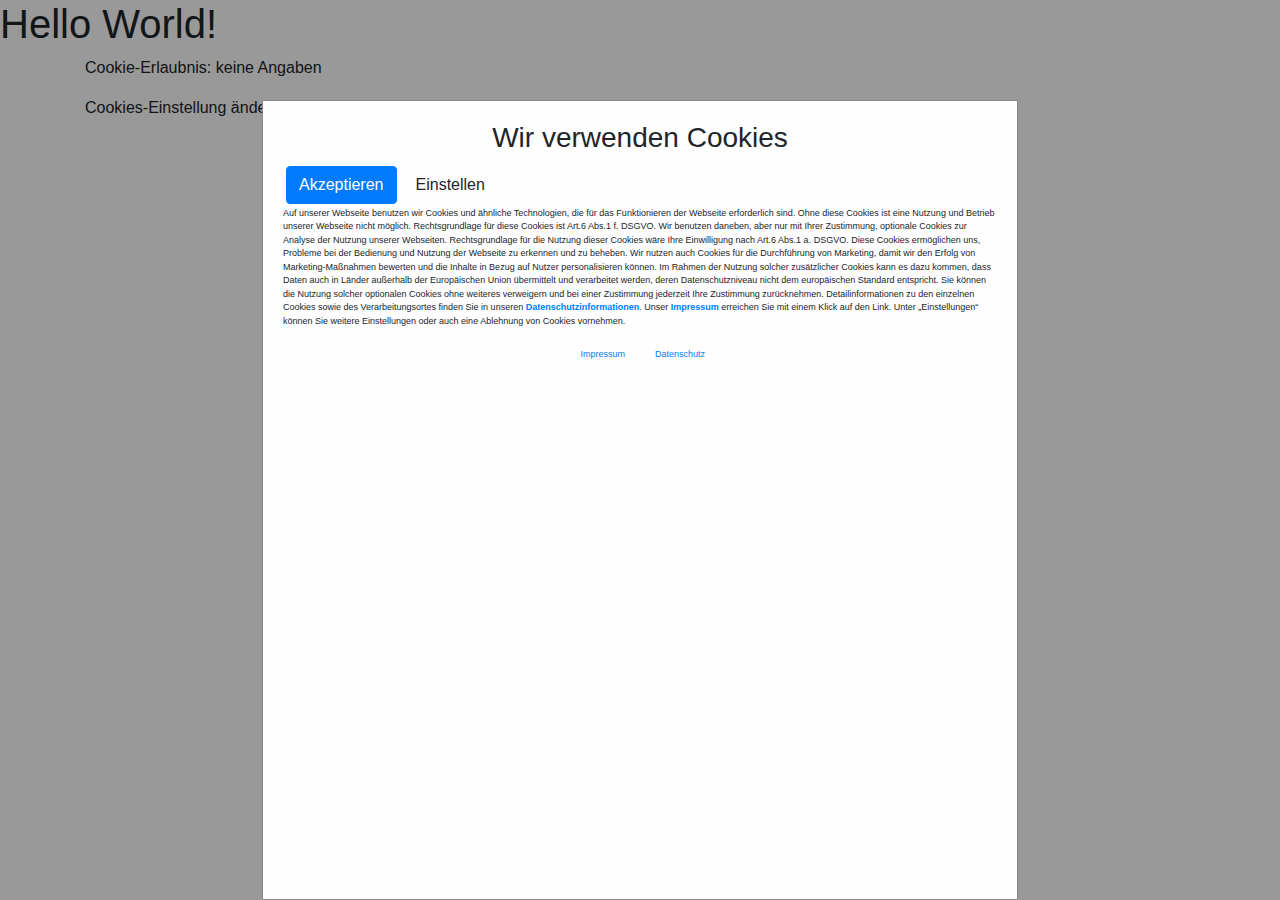
<file: examples/index.html>
<html>
<head>
<!-- optional Bootstrap-->
<link rel="stylesheet" href="https://cdn.jsdelivr.net/npm/bootstrap@4.3.1/dist/css/bootstrap.min.css" integrity="sha384-ggOyR0iXCbMQv3Xipma34MD+dH/1fQ784/j6cY/iJTQUOhcWr7x9JvoRxT2MZw1T" crossorigin="anonymous">


<link rel="stylesheet" href="cookie_consent.css">



<!-- optional Bootstrap-->
<script src="https://code.jquery.com/jquery-3.3.1.slim.min.js" integrity="sha384-q8i/X+965DzO0rT7abK41JStQIAqVgRVzpbzo5smXKp4YfRvH+8abtTE1Pi6jizo" crossorigin="anonymous"></script>
<script src="https://cdn.jsdelivr.net/npm/popper.js@1.14.7/dist/umd/popper.min.js" integrity="sha384-UO2eT0CpHqdSJQ6hJty5KVphtPhzWj9WO1clHTMGa3JDZwrnQq4sF86dIHNDz0W1" crossorigin="anonymous"></script>
<script src="https://cdn.jsdelivr.net/npm/bootstrap@4.3.1/dist/js/bootstrap.min.js" integrity="sha384-JjSmVgyd0p3pXB1rRibZUAYoIIy6OrQ6VrjIEaFf/nJGzIxFDsf4x0xIM+B07jRM" crossorigin="anonymous"></script>


<script type="text/javascript" src="cookie_consent.js"></script>

</head>
<body>


<div id="content" class="main-section">
<h1>Hello World!</h1>
</div>

<footer>
	<section class="section footer-section footer-section-content">
		<div class="container">


		<div id="cookieConsentContainer" style="visibility:hidden;" class="cookieConsentContainer">
		  <div id="cookieMaske" style="visibility:hidden;" class="frame frame-well frame-type-html frame-layout-0 frame-space-before-none frame-space-after-none text-center">
			<div class="row">
			  <div class="col-12 col-sm-12 col-md-12 col-lg-12  col-xl-12">
			  <h3>Wir verwenden Cookies</h3>      
			  </div>
			</div>
			
			<div class="row">
			  <div class="col-12 col-sm-12 col-md-12 col-lg-12 col-xl-12">
				<div class="form-inline">
				  <div class="form-group">
					<button id="btnAgree" type="button" class="btn btn-primary btn-md"    >Akzeptieren</button>
					<button id="btnSettings" type="button" class="btn btn-default btn-md">Einstellen</button>
					
				  </div>
				</div>
			  </div>
			</div>    

			<div class="row" style="visibility:hidden;height:0px;padding:0px;margin:0px;">
			  <div class="col-12 col-sm-12 col-md-12 col-lg-12 col-xl-12" style="visibility:hidden;height:0px;padding:0px;margin:0px;">
			  <a href="http://youtsite.de/index.php?id=64" style="visibility:hidden;height:0px;padding:0px;margin:0px;">mehr info</a>      
			  </div>
			</div>    
			<div class="row">
			  <div class="col-12 col-sm-12 col-md-12 col-lg-12 col-xl-12">
			<div class="cookieText text-left" >
			  Auf unserer Webseite benutzen wir Cookies und ähnliche Technologien, die für das Funktionieren der Webseite erforderlich sind.
			  Ohne diese Cookies ist eine Nutzung und Betrieb unserer Webseite nicht möglich. Rechtsgrundlage für diese Cookies ist Art.6 Abs.1 f. DSGVO.
			  Wir benutzen daneben, aber nur mit Ihrer Zustimmung, optionale Cookies zur Analyse der Nutzung unserer Webseiten.
			  Rechtsgrundlage für die Nutzung dieser Cookies wäre Ihre Einwilligung nach Art.6 Abs.1 a. DSGVO. Diese Cookies ermöglichen uns, Probleme bei der Bedienung und Nutzung der Webseite zu erkennen und zu beheben.
			  Wir nutzen auch Cookies für die Durchführung von Marketing, damit wir den Erfolg von Marketing-Maßnahmen bewerten und die Inhalte in Bezug auf Nutzer personalisieren können.
			  Im Rahmen der Nutzung solcher zusätzlicher Cookies kann es dazu kommen, dass Daten auch in Länder außerhalb der Europäischen Union übermittelt und verarbeitet werden, deren Datenschutzniveau nicht dem europäischen Standard entspricht.
			  Sie können die Nutzung solcher optionalen Cookies ohne weiteres verweigern und bei einer Zustimmung jederzeit Ihre Zustimmung zurücknehmen.
			  Detailinformationen zu den einzelnen Cookies sowie des Verarbeitungsortes finden Sie in unseren <a href="https://youtsite.de/Datenschutz"><b>Datenschutzinformationen</b></a>.
			  Unser <a href="https://youtsite.de/Impressum"><b>Impressum</b></a> erreichen Sie mit einem Klick auf den Link. Unter „Einstellungen“ können Sie weitere Einstellungen oder auch eine Ablehnung von Cookies vornehmen.    
			</div>
			  </div>
			</div>

			<div class="row">
			  <div class="col-12 col-sm-12 col-md-12 col-lg-12 col-xl-12">
			<button id="btnDetails" type="button" class="btn btn-link" style="visibility:hidden;height:0px;">Cookie details</button>      
			  </div>
			</div>
			
			<div class="row">
			  <div class="col-xs-6 col-sm-6 col-md-6 col-lg-6 text-right">
			   <a href="http://youtsite.de/index.php?id=63">Impressum</a>      
			  </div>  
			  <div class="col-xs-6 col-sm-6 col-md-6 col-lg-6 text-left">
			   <a href="http://youtsite.de/index.php?id=64">Datenschutz</a>      
			  </div>
			</div>    
			
			
		  </div>
		  <div id="cookieListe" style="visibility:hidden;" class="frame frame-well frame-type-html frame-layout-0 frame-space-before-none frame-space-after-none text-left">
			  <h3><b>Essenzielle Cookies</b></h3>
		<div class='table-responsive text-left ' style="overflow-y: scroll; height:220px; max-height: 100vh;">

		<table class='table table-striped text-left'>


		<tr><td>Name</td><td>cookie_erlauben</td></tr>
		<tr><td>Anbieter</td><td>Keine Übermittlung an Drittanbieter</td></tr>
		<tr><td>Zweck</td><td>Login Cookie - Merkt sich Cookie Einstellung der Besucher.</td></tr>
		<tr><td>Datenschutzerklärung</td><td>https://youtsite.de/impressum-datenschutz/datenschutz/</td></tr>
		<tr><td>Host(s)</td><td>youtsite.de</td></tr>
		<tr><td>Cookie Name</td><td>cookie_erlauben</td></tr>
		<tr><td>Cookie Laufzeit</td><td>1 Tag</td></tr>

		<tr><td>Name</td><td>fe_typo_user</td></tr>
		<tr><td>Anbieter</td><td>Keine Übermittlung an Drittanbieter</td></tr>
		<tr><td>Zweck</td><td>Login Cookie - Merkt sich einen Kunden/Nutzer-Login.</td></tr>
		<tr><td>Datenschutzerklärung</td><td>https://youtsite.de/impressum-datenschutz/datenschutz/</td></tr>
		<tr><td>Host(s)</td><td>youtsite.de</td></tr>
		<tr><td>Cookie Name</td><td>fe_typo_user</td></tr>
		<tr><td>Cookie Laufzeit</td><td>30 Tage</td></tr>

		<tr><td>Name</td><td>PHPSESSID</td></tr>
		<tr><td>Anbieter</td><td>Keine Übermittlung an Drittanbieter</td></tr>
		<tr><td>Zweck</td><td>Dient der Verwaltung anderer Cookies, hat insoweit keine eigene Funktion.</td></tr>
		<tr><td>Datenschutzerklärung</td><td>https://youtsite.de/impressum-datenschutz/datenschutz/</td></tr>
		<tr><td>Cookie Name</td><td>PHPSESSID</td></tr>
		<tr><td>Cookie Laufzeit</td><td>Browsersitzung (Session)</td></tr>

		<tr><td>Name</td><td>apemplconsrandomNumber</td></tr>
		<tr><td>Anbieter</td><td>Keine Übermittlung an Drittanbieter</td></tr>
		<tr><td>Zweck</td><td>Zeigt zufälliges Mitarbeiter-Foto sowie die Kontaktdaten.</td></tr>
		<tr><td>Datenschutzerklärung</td><td>https://youtsite.de/impressum-datenschutz/datenschutz/</td></tr>
		<tr><td>Cookie Name</td><td>apemplconsrandomNumber</td></tr>
		<tr><td>Cookie Laufzeit</td><td>7 Tage</td></tr>  
		  
		  
		<tr><td><b>Marketing Cookies</b></td><td></td></tr>
		<tr><td>Name</td><td>Google Analytics</td></tr>
		<tr><td>Anbieter</td><td>Google LLC</td></tr>
		<tr><td>Zweck</td><td>Cookie von Google für Website-Analysen. Erzeugt statistische Daten darüber, wie der Besucher die Website nutzt.</td></tr>
		<tr><td>Datenschutzerklärung</td><td>https://policies.google.com/privacy</td></tr>
		<tr><td>Cookie Name</td><td>_ga,_gat,_gid,_gcl_au</td></tr>
		<tr><td>Cookie Laufzeit</td><td>2 Jahre</td></tr>


		<tr><td>Name</td><td>Facebook</td></tr>
		<tr><td>Anbieter</td><td>Facebook</td></tr>
		<tr><td>Zweck</td><td>Cookie von Facebook für Website-Analysen. Erzeugt statistische Daten darüber, wie der Besucher die Website nutzt.</td></tr>
		<tr><td>Datenschutzerklärung</td><td>https://www.facebook.com/policies</td></tr>
		<tr><td>Cookie Name</td><td>_fb*</td></tr>
		<tr><td>Cookie Laufzeit</td><td>2 Jahre</td></tr>

		</table>
		</div>    
			
			<div id="listeCookies">
			  
			</div>
			<div class="row text-center">
			<button id="btnBackToCookieMaske" type="button" class="btn btn-danger btn-lg">zurück</button>
			</div>
		  </div>
		</div>


		<div id="cookieSettings" style="visibility:hidden;" class="frame frame-well frame-type-html frame-layout-0 frame-space-before-none frame-space-after-none text-center">
		  
		<h6>Cookie-Einstellungen:</h6>
		 

		  <h6>Notwendige Cookies</h6>
		  <p>
			  <input type="checkbox" checked disabled="disabled">
			Ohne diese Cookies kann die Webseite nicht richtig funktionieren. <br/>Sie sind normalerweise aktiviert und können nicht deaktiviert werden.
		  </p>
		  <button id="btnDecline" type="button" class="btn btn-default btn-md"  >Alle restlichen Cookies ablehnen</button>
		  &nbsp;
			<button id="btnSettingsBackToCookieMaske" type="button" class="btn btn-danger btn-md">&nbsp;Zurück</button>
		</div>
		
		<p>Cookie-Erlaubnis:&nbsp;<span id="cookie_erlaubt_ja_nein"> keine Angaben</span></p>
		<p id="apanocookiedelete" class="label label-primary"  onclick="function hi(){ document.cookie.split(';').forEach(function(c) { document.cookie = c.replace(/^ +/, '').replace(/=.*/, '=;expires=' + new Date().toUTCString() + ';path=/;domain=.apano.de'); }); document.cookie.split(';').forEach(function(c) { document.cookie = c.replace(/^ +/, '').replace(/=.*/, '=;expires=' + new Date().toUTCString() + ';path=/'); });   if( $('#cookie_erlaubt_ja_nein').length )    {      $('#cookie_erlaubt_ja_nein').text('keine Angaben');      }    window.location.reload();     };hi();">Cookies-Einstellung ändern</p>
		
		
</div>
</section>
</footer>

</body>
</html>
</file>
<file: examples/cookie_consent.css>
.cookieConsentContainer {
     position: fixed;
     bottom: 5px;
     left: 0px;
     z-index: 1030;
     padding-top:0px;
     padding-bottom:0px;
     padding-left:10px;
     padding-right:10px;
     font-size: xx-small;
}
 .cookieConsentContainer button{
    /* font-size: xx-small;
     */
     margin:3px;
}
 #cookieMaske{
     position: fixed;
     bottom: 5px;
     left: 0px;
     z-index: 1030;
}
 #cookieListe{
     position: fixed;
     top: 15px;
     left: 0px;
     z-index: 1031;
}
 @media only screen and (max-width: 342px) {
     div#cookieListe {
         width:80%;
    }
}
 @media only screen and (max-width: 535px) {
     .btn {
         width: auto !important;
    }
}
/* Modal Start */
 .cookieConsentContainer {
     position: fixed;
     bottom: 5px;
     padding-bottom: 0px;
     padding-left: 10px;
     padding-right: 10px;
     font-size: xx-small;
     display: block;
     z-index: 10000;
     padding-top: 100px;
     left: 0;
     top: 0;
     width: 100%;
     height: 100%;
     overflow: auto;
     background-color: rgba(0,0,0,0.4);
     text-align: center;
}
 #cookieMaske {
     position: initial;
     bottom: auto;
     left: auto;
     z-index: 10030;
     background-color: #fefefe;
     margin: auto;
     padding: 20px;
     border: 1px solid #888;
     width: 94%;
    /*width:94%;
    */
     min-width: 275px;
}
 .cookieText {
     max-height: 300px;
     overflow-y: scroll;
}
/* .cookieConsentContainer .consentButttonContainer {
     margin-bottom:15px 
}
 */
 @media only screen and (min-width: 1400px) {
     #cookieMaske{
         font-size: large;
    }
     .table-responsive, #btnBackToCookieMaske {
         font-size: large !important;
    }
}
 @media only screen and (min-width: 2000px) {
     #cookieMaske .btn {
         font-size: large;
    }
}
 #cookieListe {
    /* position: initial;
     bottom: auto;
     left: auto;
     */
     z-index: 10000;
     min-width: 250px;
     max-width: 100%;
     width:100% !important;
     margin: auto;
}
/* Modal Ende */
 .btn-lg, .btn-group-lg > .btn {
     padding: 8px 8px !important;
}
/* 26.08.2022 */
 #cookieSettings{
     position: fixed;
     top: 15px;
     left: 0px;
     z-index: 1031;
}
 @media only screen and (max-width: 342px) {
     div#cookieSettings {
         width:40%;
    }
     .cookieText {
         max-height: 150px;
    }
}
 @media only screen and (min-width: 800px) {
     #cookieMaske {
         width:60%;
    }
}
 #cookieSettings {
     z-index: 10000;
     min-width: 250px;
     max-width: 100%;
     width:100% !important;
     margin: auto;
}
</file>
